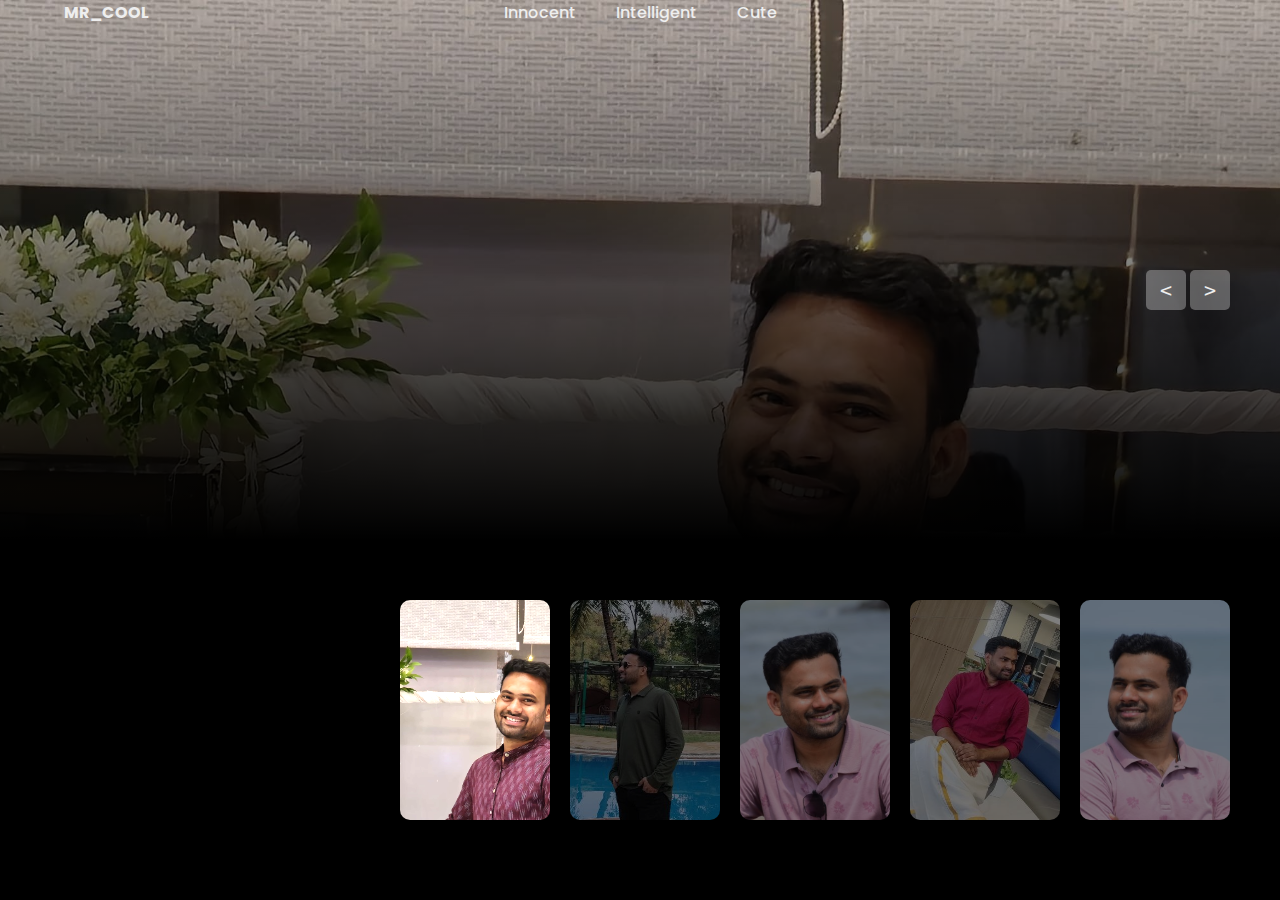
<file: index.html>
<!DOCTYPE html>
<html lang="en">
<head>
    <meta charset="UTF-8">
    <meta name="viewport" content="width=device-width, initial-scale=1.0">
    <title>Document</title>
    <link rel="stylesheet" href="bdy.css">
</head>
<body>
        <!-- header -->
    <header>
        <div class="logo">MR_COOL</div>
        <ul class="menu">
            <li>Innocent</li>
            <li>Intelligent</li>
            <li>Cute</li>
        </ul>
  
    </header>

    <!-- slider -->

    <div class="slider">
        <!-- list Items -->
        <div class="list">
            <div class="item active">
                <img src=bdy/nani1.jpg>
                <div class="content">
                    <p>HAPPY BIRTHDAY</p>
                    <h2>NANIII !</h2>
                    <p>
                        Your kindness, strength, and wisdom continue to inspire me every day, wishing you a year filled with happiness and success.
                    </p>
                </div>
            </div>
            <div class="item">
                <img src=bdy/nanii2.jpg>
                <div class="content">
                    <p>HAPPY BIRTHDAY</p>
                    <h2>MY DEAR BROTHER</h2>
                    <p>
                        Your presence in my life is a cherished gift.Here is to another year of adventures, growth, and making memories together.

                    </p>
                </div>
            </div>
            <div class="item">
                <img src=bdy/nani3.jpg>
                <div class="content">
                    <p>HAPPY BIRTHDAY</p>
                    <h2>MY MENTOR</h2>
                    <p>
                        To a truly exceptional mentor, your passion for excellence motivates everyone around you.May this year be filled with new achievements and joy.
                    </p>
                </div>
            </div>
            <div class="item">
                <img src=bdy/nani4.jpg>
                <div class="content">
                    <p>HAPPY BIRTHDAY</p>
                    <h2>MY DEAR FRIEND</h2>
                    <p>
                        May your day be as awesome as you are. Let's party and celebrate like there's no tomorrow!
                    </p>
                </div>
            </div>
            <div class="item">
                <img src=bdy/nani5.jpg>
                <div class="content">
                    <p>HAPPY BIRTHDAY</p>
                    <h2>MY_SUPPORTER</h2>
                    <p>
                
                        Today, we celebrate not only your special day but also the incredible support and positivity you bring into my life. Your unwavering encouragement and belief in me have been a guiding light, and I am deeply grateful for your presence. 🌸 Thank you for always being there, for your kindness, and for your constant support. You are truly a blessing, and I am fortunate to have you by my side. 🌟
                    </p>
                </div>
            </div>
        </div>
        <!-- button arrows -->
        <div class="arrows">
            <button id="prev"><</button>
            <button id="next">></button>
        </div>
        <!-- thumbnail -->
        <div class="thumbnail">
            <div class="item active">
                <img src=bdy/nani1.jpg>
                <div class="content">
                
                </div>
            </div>
            <div class="item">
                <img src=bdy/nanii2.jpg>
                <div class="content">
                    
                </div>
            </div>
            <div class="item">
                <img src=bdy/nani3.jpg>
                <div class="content">
                    
                </div>
            </div>
            <div class="item">
                <img src=bdy/nani4.jpg>
                <div class="content">
                    
                </div>
            </div>
            <div class="item">
                <img src=bdy/nani5.jpg>
                <div class="content">
                    
                </div>
            </div>
        </div>
    </div>


    <script src="bdy.js"></script>
</body>
</html>
</file>
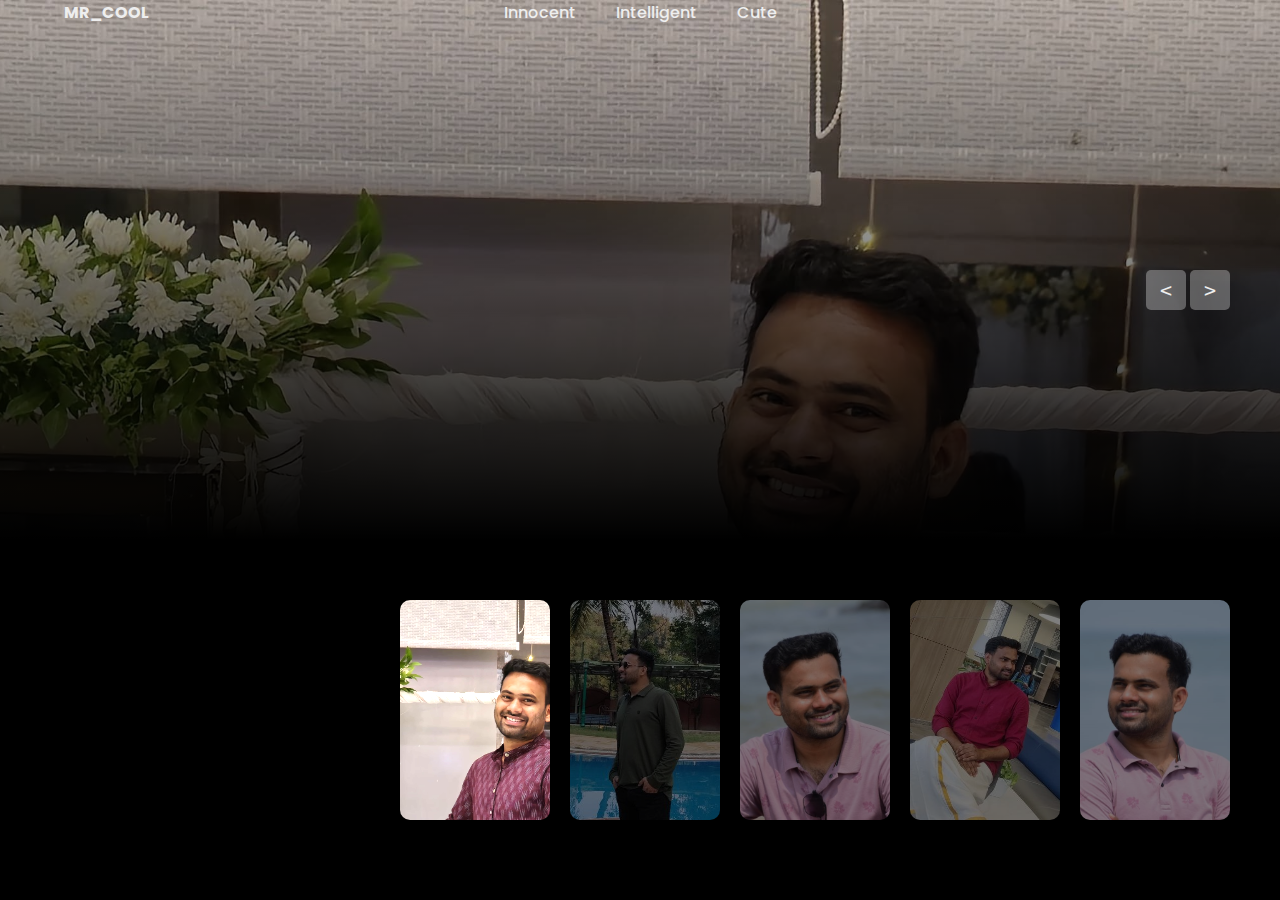
<file: bdy.html>
<!DOCTYPE html>
<html lang="en">
<head>
    <meta charset="UTF-8">
    <meta name="viewport" content="width=device-width, initial-scale=1.0">
    <title>Document</title>
    <link rel="stylesheet" href="bdy.css">
</head>
<body>
        <!-- header -->
    <header>
        <div class="logo">MR_COOL</div>
        <ul class="menu">
            <li>Innocent</li>
            <li>Intelligent</li>
            <li>Cute</li>
        </ul>
  
    </header>

    <!-- slider -->

    <div class="slider">
        <!-- list Items -->
        <div class="list">
            <div class="item active">
                <img src=bdy/nani1.jpg>
                <div class="content">
                    <p>HAPPY BIRTHDAY</p>
                    <h2>NANIII !</h2>
                    <p>
                        Your kindness, strength, and wisdom continue to inspire me every day, wishing you a year filled with happiness and success.
                    </p>
                </div>
            </div>
            <div class="item">
                <img src=bdy/nanii2.jpg>
                <div class="content">
                    <p>HAPPY BIRTHDAY</p>
                    <h2>BROTHER</h2>
                    <p>
                        Your presence in my life is a cherished gift.Here is to another year of adventures, growth, and making memories together.

                    </p>
                </div>
            </div>
            <div class="item">
                <img src=bdy/nani3.jpg>
                <div class="content">
                    <p>HAPPY BIRTHDAY</p>
                    <h2>MENTOR</h2>
                    <p>
                        To a truly exceptional mentor, your passion for excellence motivates everyone around you.May this year be filled with new achievements and joy.
                    </p>
                </div>
            </div>
            <div class="item">
                <img src=bdy/nani4.jpg>
                <div class="content">
                    <p>HAPPY BIRTHDAY</p>
                    <h2>FRIEND</h2>
                    <p>
                        May your day be as awesome as you are. Let's party and celebrate like there's no tomorrow!
                    </p>
                </div>
            </div>
            <div class="item">
                <img src=bdy/nani5.jpg>
                <div class="content">
                    <p>HAPPY BIRTHDAY</p>
                    <h2>SUPPORTER</h2>
                    <p>
                    To an amazing supporter! Your belief in me has been a tremendous source of strength. May your day be filled with joy and love.
                    </p>
                </div>
            </div>
        </div>
        <!-- button arrows -->
        <div class="arrows">
            <button id="prev"><</button>
            <button id="next">></button>
        </div>
        <!-- thumbnail -->
        <div class="thumbnail">
            <div class="item active">
                <img src=bdy/nani1.jpg>
                <div class="content">
                
                </div>
            </div>
            <div class="item">
                <img src=bdy/nanii2.jpg>
                <div class="content">
                    
                </div>
            </div>
            <div class="item">
                <img src=bdy/nani3.jpg>
                <div class="content">
                    
                </div>
            </div>
            <div class="item">
                <img src=bdy/nani4.jpg>
                <div class="content">
                    
                </div>
            </div>
            <div class="item">
                <img src=bdy/nani5.jpg>
                <div class="content">
                    
                </div>
            </div>
        </div>
    </div>


    <script src="bdy.js"></script>
</body>
</html>
</file>
<file: bdy.css>
@import url('https://fonts.googleapis.com/css2?family=Poppins:ital,wght@0,100;0,200;0,300;0,400;0,500;0,600;0,700;0,800;0,900;1,100;1,200;1,300;1,400;1,500;1,600;1,700;1,800;1,900&display=swap');
body{
    font-family: Poppins;
    margin: 0;
    background-color: #010101;
    color: #eee;
}
header{
    width: 1200px;
    max-width: 90%;
    margin: auto;
    display: grid;
    grid-template-columns: 50px 1fr 50px;
    grid-template-rows: 50px;
    justify-content: center;
    align-items: centre;
    position: relative;
    z-index: 100;
}
header .logo{
    font-weight: bold;
}
header .menu{
    padding: 0;
    margin: 0;
    list-style: none;
    display: flex;
    justify-content:center;
    gap: 40px;
    font-weight: 500;
}
/* css slider */
.slider{
    height: 100vh;
    margin-top: -50px;
    position: relative;
}
.slider .list .item{
    position: absolute;
    inset: 0 0 0 0;
    overflow: hidden;
    opacity: 0;
    transition: .5s;
}
.slider .list .item img{
    width: 100%;
    height: 100%;
    object-fit: cover;
}
.slider .list .item::after{
    content: '';
    width: 100%;
    height: 100%;
    position: absolute;
    left: 0;
    bottom: 0;
    background-image: linear-gradient(
        to top, #000 40%, transparent
    );
}
.slider .list .item .content{
    position: absolute;
    left: 10%;
    top: 20%;
    width: 500px;
    max-width: 80%;
    z-index: 1;
}
.slider .list .item .content p:nth-child(1){
    text-transform: uppercase;
    letter-spacing: 10px;
}
.slider .list .item .content h2{
    font-size: 100px;
    margin: 0;
}
.slider .list .item.active{
    opacity: 1;
    z-index: 10;
}
@keyframes showContent {
    to{
        transform: translateY(0);
        filter: blur(0);
        opacity: 1;
    }
}
.slider .list .item.active p:nth-child(1),
.slider .list .item.active h2,
.slider .list .item.active p:nth-child(3){
    transform: translateY(30px);
    filter: blur(20px);
    opacity: 0;
    animation: showContent .5s .7s ease-in-out 1 forwards;
}
.slider .list .item.active h2{
    animation-delay: 1s;
}
.slider .list .item.active p:nth-child(3){
    animation-duration: 1.3s;
}
.arrows{
    position: absolute;
    top: 30%;
    right: 50px;
    z-index: 100;
}
.arrows button{
    background-color: #eee5;
    border: none;
    font-family: monospace;
    width: 40px;
    height: 40px;
    border-radius: 5px;
    font-size: x-large;
    color: #eee;
    transition: .5s;
}
.arrows button:hover{
    background-color: #eee;
    color: black;
}
.thumbnail{
    position: absolute;
    bottom: 50px;
    z-index: 11;
    display: flex;
    gap: 20px;
    width: 100%;
    height: 250px;
    padding: 0 50px;
    box-sizing: border-box;
    overflow: auto;
    justify-content: right;
}
.thumbnail::-webkit-scrollbar{
    width: 0;
}
.thumbnail .item{
    width: 150px;
    height: 220px;
    filter: brightness(.5);
    transition: .5s;
    flex-shrink: 0;
}
.thumbnail .item img{
    width: 100%;
    height: 100%;
    object-fit: cover;
    border-radius: 10px;
}
.thumbnail .item.active{
    filter: brightness(1.5);
}
.thumbnail .item .content{
    position: absolute;
    inset: auto 10px 10px 10px;
}
@media screen and (max-width: 678px) {
    .thumbnail{
        justify-content: start;
    }
    .slider .list .item .content h2{
        font-size: 60px;
    }
    .arrows{
        top: 10%;
    }
}
</file>
